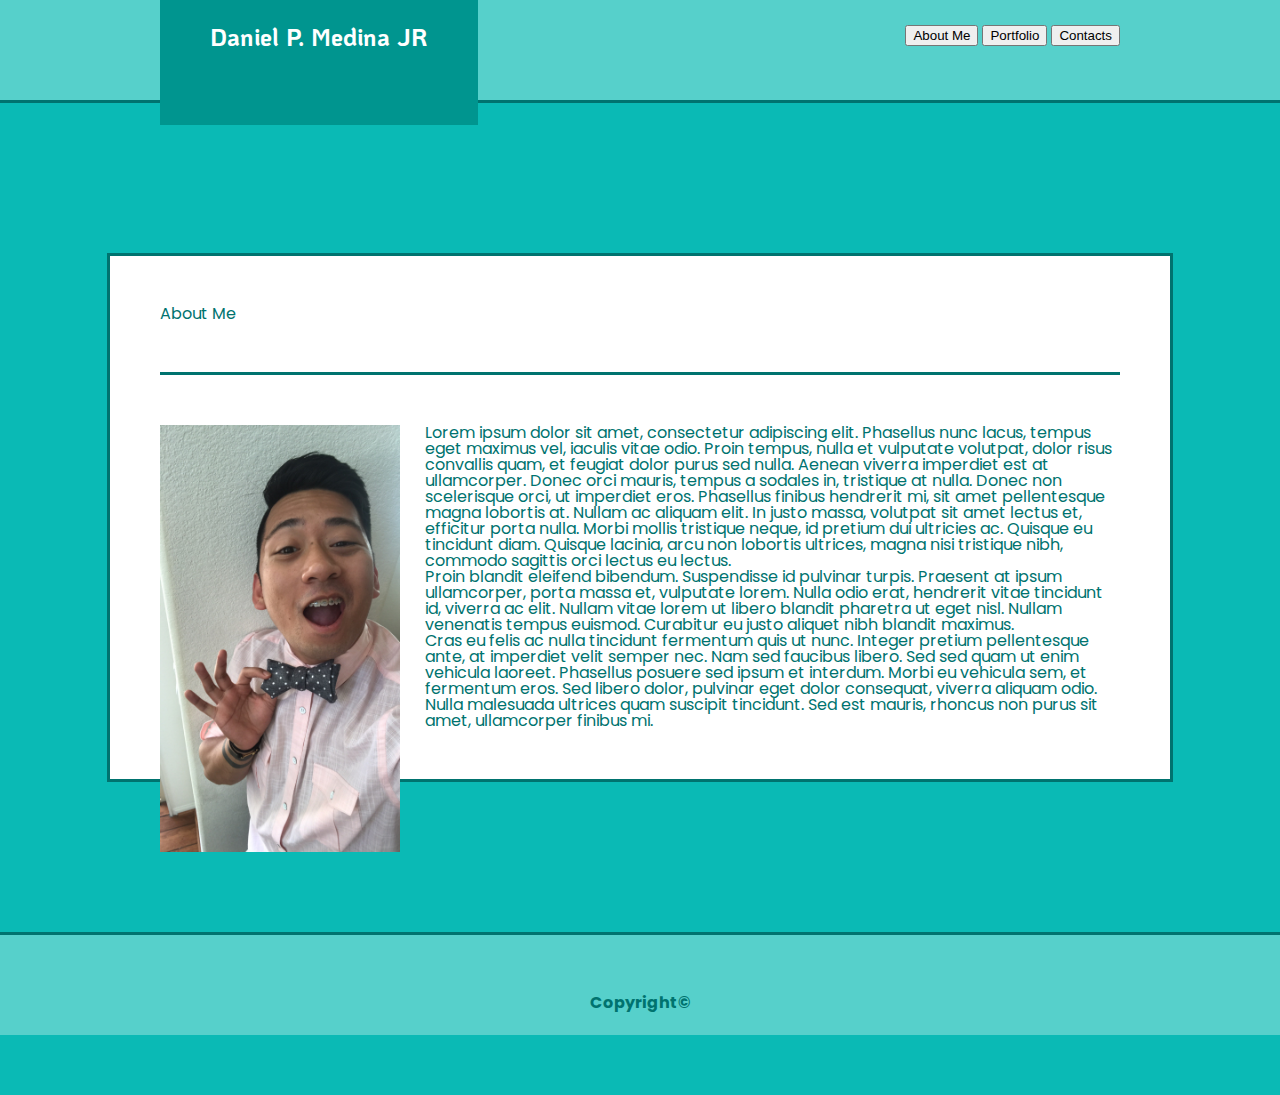
<file: index.html>
<!DOCTYPE html>
<title>Daniel Medina</title>

<head>
        <link rel="stylesheet" type="text/css" href="assets/css/reset.css">
        <link rel="stylesheet" type="text/css" href="assets/css/clearfix.css">
        <link rel="stylesheet" type="text/css" href="assets/css/style.css">
        <link rel="stylesheet" href="https://stackpath.bootstrapcdn.com/bootstrap/4.1.3/css/bootstrap.min.css" integrity="sha384-MCw98/SFnGE8fJT3GXwEOngsV7Zt27NXFoaoApmYm81iuXoPkFOJwJ8ERdknLPMO" crossorigin="anonymous">
        <link href="https://fonts.googleapis.com/css?family=KoHo|Poppins" rel="stylesheet">

<html>
<body class="mainBackground">

<!--Header-->

<div class="mainHeader">
    <div class="headerBoxContent">
        <div class="headerMyName teal headingFonts">
            Daniel P. Medina JR
            </div>

        <div>
            <ul class="headerButtons otherFonts">
                <li><button type="button" class="btn btn-info" onclick="window.location.href='index.html'">About Me</button></li>
                <li><button type="button" class="btn btn-info" onclick="window.location.href='portfolio.html'">Portfolio</button></li>
                <li><button type="button" class="btn btn-info" onclick="window.location.href='contact.html'">Contacts</button></li>
            </ul>
        </div>
    </div>
</div>

<!--About Me-->

<div class="bodyBox otherFonts">
        <h1 class="bodyIntro">
        About Me
    </h1>
    <img class="aboutMeImage" src="assets/images/IMG_0679.JPG" alt="Profile Photo">
    <p>Lorem ipsum dolor sit amet, consectetur adipiscing elit. Phasellus nunc lacus, tempus eget maximus vel, iaculis vitae odio. Proin tempus, nulla et vulputate volutpat, dolor risus convallis quam, et feugiat dolor purus sed nulla. Aenean viverra imperdiet est at ullamcorper. Donec orci mauris, tempus a sodales in, tristique at nulla. Donec non scelerisque orci, ut imperdiet eros. Phasellus finibus hendrerit mi, sit amet pellentesque magna lobortis at. Nullam ac aliquam elit. In justo massa, volutpat sit amet lectus et, efficitur porta nulla. Morbi mollis tristique neque, id pretium dui ultricies ac. Quisque eu tincidunt diam. Quisque lacinia, arcu non lobortis ultrices, magna nisi tristique nibh, commodo sagittis orci lectus eu lectus.
    </p>
    <p>Proin blandit eleifend bibendum. Suspendisse id pulvinar turpis. Praesent at ipsum ullamcorper, porta massa et, vulputate lorem. Nulla odio erat, hendrerit vitae tincidunt id, viverra ac elit. Nullam vitae lorem ut libero blandit pharetra ut eget nisl. Nullam venenatis tempus euismod. Curabitur eu justo aliquet nibh blandit maximus.
    </p>
    <p>Cras eu felis ac nulla tincidunt fermentum quis ut nunc. Integer pretium pellentesque ante, at imperdiet velit semper nec. Nam sed faucibus libero. Sed sed quam ut enim vehicula laoreet. Phasellus posuere sed ipsum et interdum. Morbi eu vehicula sem, et fermentum eros. Sed libero dolor, pulvinar eget dolor consequat, viverra aliquam odio. Nulla malesuada ultrices quam suscipit tincidunt. Sed est mauris, rhoncus non purus sit amet, ullamcorper finibus mi.
    </p>
</div>

<!--Footer-->

<div class="mainFooter otherFonts">
    <div class="footerBoxContent">
        Copyright&#169;
    </div>
</div>

</body>
</html>
</file>
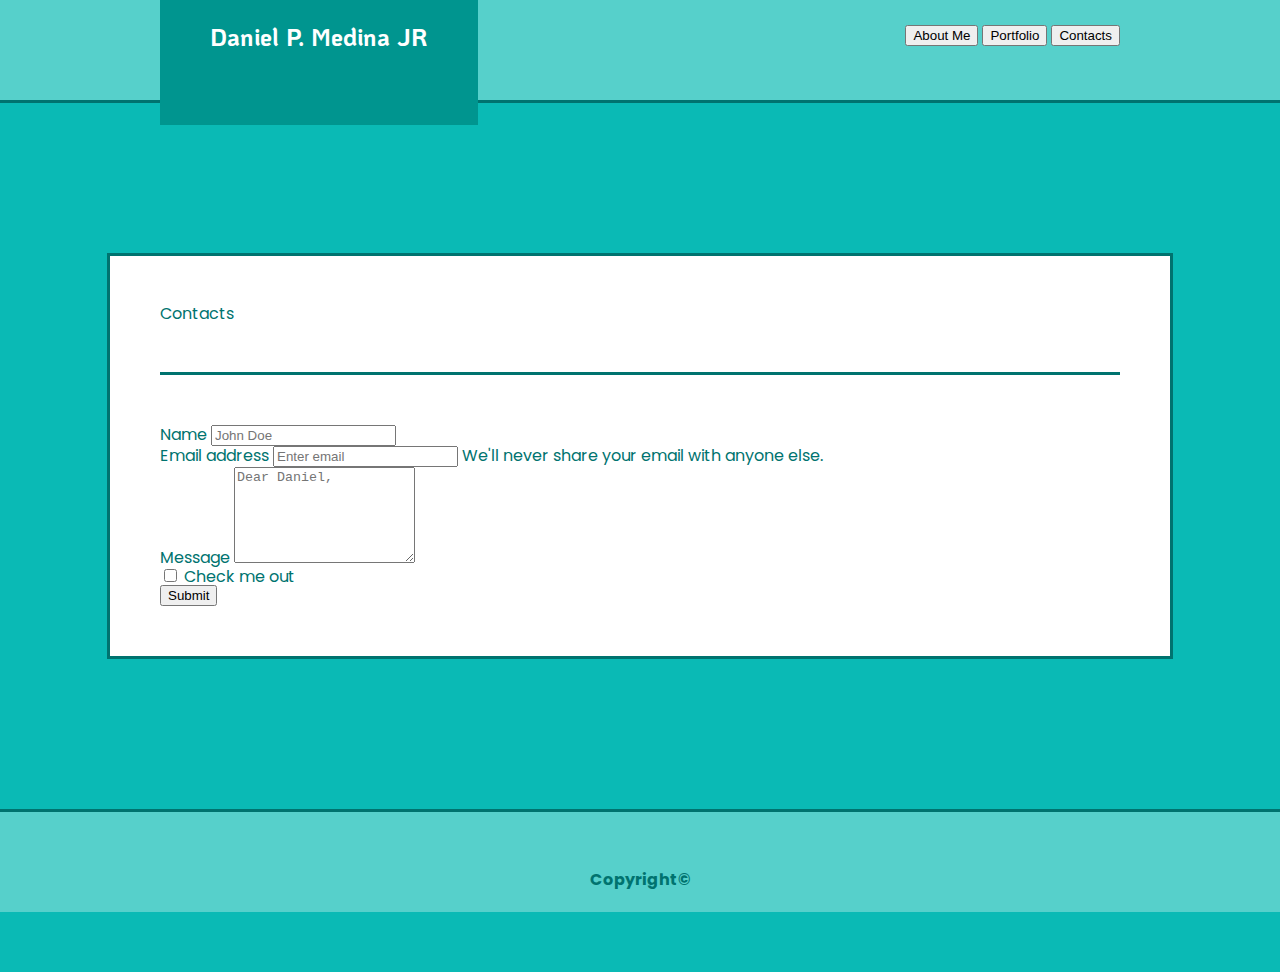
<file: contact.html>
<!DOCTYPE html>
<title>Daniel Medina</title>

<head>
        <link rel="stylesheet" type="text/css" href="assets/css/reset.css">
        <link rel="stylesheet" type="text/css" href="assets/css/clearfix.css">
        <link rel="stylesheet" type="text/css" href="assets/css/style.css">
        <link rel="stylesheet" href="https://stackpath.bootstrapcdn.com/bootstrap/4.1.3/css/bootstrap.min.css" integrity="sha384-MCw98/SFnGE8fJT3GXwEOngsV7Zt27NXFoaoApmYm81iuXoPkFOJwJ8ERdknLPMO" crossorigin="anonymous">
        <link href="https://fonts.googleapis.com/css?family=KoHo|Poppins" rel="stylesheet">

<html>
<body class="mainBackground">

<!--Header-->

<div class="mainHeader">
    <div class="headerBoxContent">
        <div class="headerMyName teal headingFonts">
            Daniel P. Medina JR
            </div>

        <div>
            <ul class="headerButtons otherFonts">
                <li><button type="button" class="btn btn-info" onclick="window.location.href='index.html'">About Me</button></li>
                <li><button type="button" class="btn btn-info" onclick="window.location.href='portfolio.html'">Portfolio</button></li>
                <li><button type="button" class="btn btn-info" onclick="window.location.href='contact.html'">Contacts</button></li>
            </ul>
        </div>
    </div>
</div>

<!--About Me-->

<div class="bodyBox otherFonts">
        <h1 class="bodyIntro">
                Contacts
            </h1>
        <div>
            <form>
            <div class="form-group">
                <label for="exampleInputPassword1">Name</label>
                <input type="name" class="form-control" id="exampleInputPassword1" placeholder="John Doe">
            </div>
            <div class="form-group">
                <label for="exampleInputEmail1">Email address</label>
                <input type="email" class="form-control" id="exampleInputEmail1" aria-describedby="emailHelp" placeholder="Enter email">
                <small id="emailHelp" class="form-text text-muted">We'll never share your email with anyone else.</small>
            </div>
            <div class="form-group">
                    <label for="exampleFormControlTextarea1">Message</label>
                    <textarea class="form-control" id="exampleFormControlTextarea1" rows="6" placeholder="Dear Daniel,"></textarea>
            </div>
            <div class="form-group form-check">
                <input type="checkbox" class="form-check-input" id="exampleCheck1">
                <label class="form-check-label" for="exampleCheck1">Check me out</label>
            </div>
            <button type="submit" class="btn btn-info">Submit</button>
            </form>
        </div>
    </div>

<!--Footer-->

<div class="mainFooter otherFonts">
        <div class="footerBoxContent">
            Copyright&#169;
        </div>
    </div>

</body>
</html>
</file>
<file: assets/css/clearfix.css>
.clearfix::after {
    content: "";
    clear: both;
    display: table;
}
</file>
<file: assets/css/style.css>
/* Header */
.mainHeader {
    background-color: #56D0CB;
    position: relative;
    border-bottom: 3px solid #00736F;
    height: 100px;
    float: top;
}

.headerBoxContent {
    position: relative;
    width: 960px;
    height: 100px;
    margin: auto;
}

.headerMyName {
    float: left;
    height: 100px;
    text-align: center;
    padding: 25px 50px 0px 50px;
    font-weight: bolder;
    font-size: 24px;
    color: white;

}

.headerButtons {
    float: right;
    margin-top: 25px;
}

li {
    display: inline-block;
}

/* background image */

.mainBackground {
        background-color: #0abab5;
    }

/*About Me*/

.bodyBox {
    width: 960px;
    margin: 150px auto 150px auto;
    border: 3px solid #00736F;
    background-color: white;
    padding: 50px;
}

.bodyIntro {
    padding-bottom: 50px;
    border-bottom: 3px solid #00736F;
    margin-bottom: 50px;
}

.aboutMeImage {
    width: 25%;
    height: auto;
    float: left;
    padding-right: 25px;
}

.portfolioPics {
    position: relative;
    margin: 10px 10px 20px 10px;
    display: inline-block;
}

.portfolioWords {
    position: absolute;
    padding: 10px;
    margin-top: -40px;

}

.contactName {
    width: 500px;
    margin-top: 20px;
    margin-bottom: 20px;
}

.contactEmail {
    width: 500px;
    margin-top: 20px;
    margin-bottom: 20px;
}

.contactMessage{
    width: 800px;
    height: 500px;
    margin-top: 20px;
    margin-bottom: 20px;
}

/* Footer */


.mainFooter {
    background-color: #56D0CB;
    position: sticky;
    border-top: 3px solid #00736F;
    height: 100px;
}

.footerBoxContent {
    position: relative;
    width: 960px;
    height: 100px;
    margin: auto;
    text-align: center;
    padding-top: 60px;
    font-weight: bolder;
}



/*Additional Specs */
.teal {
    background-color: #00958F;
}

.headingFonts {
    font-family: 'KoHo', sans-serif;
}

.otherFonts {
    font-family: 'Poppins', sans-serif;
    color: #00736F;
}
</file>
